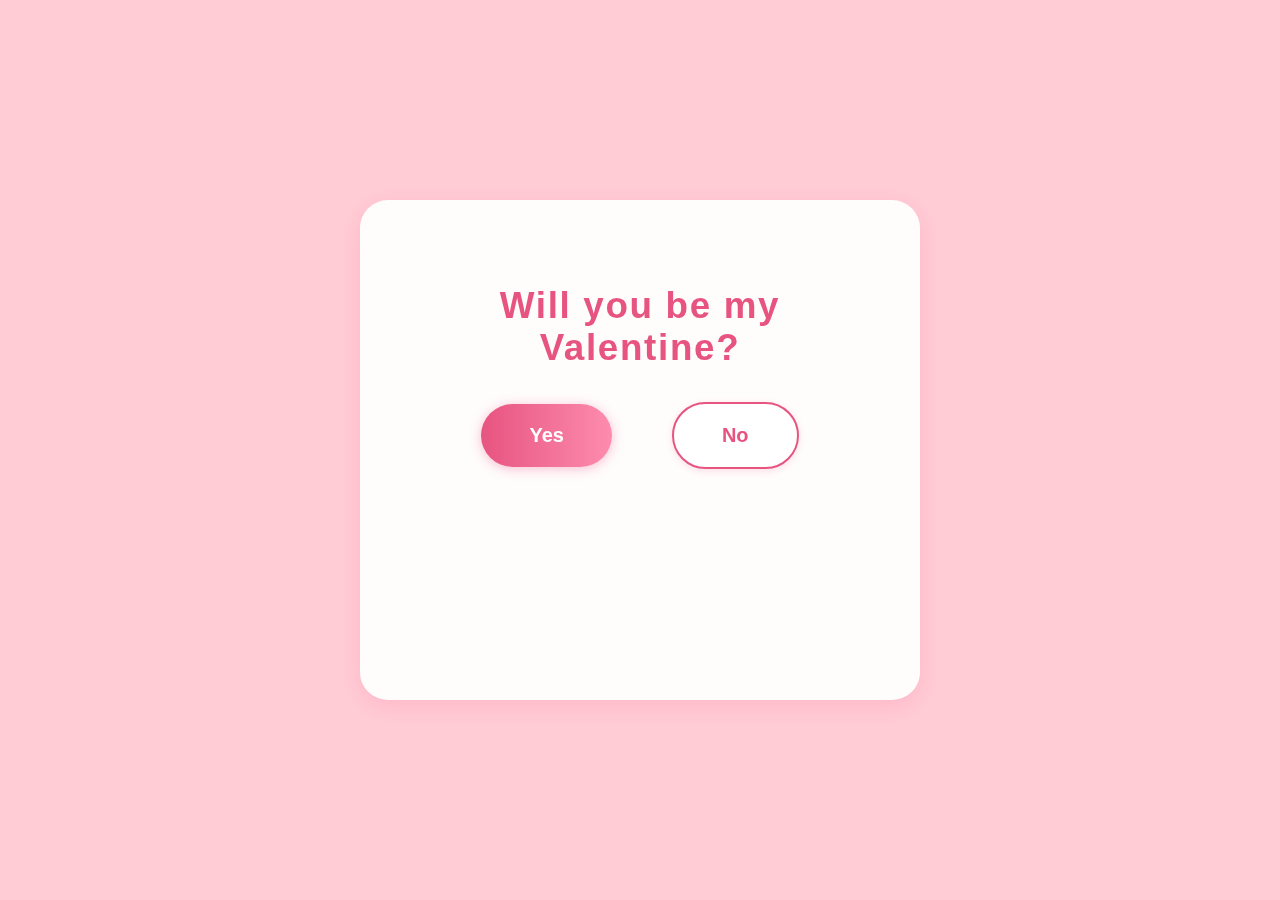
<file: index.html>
<!DOCTYPE html>
<html lang="en">
<head>
    <meta charset="UTF-8">
    <title>Valentine, will you?</title>
    <link rel="stylesheet" href="style.css">
</head>
<body>
    <div class="container">
        <h1>Will you be my Valentine?</h1>
        <div class="buttons">
            <button id="yesBtn" class="yes">Yes</button>
            <button id="noBtn" class="no">No</button>
        </div>
    </div>
    <script>
        // Yes button: Go to I Love You page
        document.getElementById("yesBtn").onclick = function() {
            window.location.href = "iloveyou.html";
        };

        // No button: Bounce away on hover or click
        const noBtn = document.getElementById("noBtn");
        noBtn.addEventListener('mouseover', bounceNo);
        noBtn.addEventListener('click', bounceNo);

        function bounceNo() {
            // Random position within container
            const cont = document.querySelector('.container');
            const contRect = cont.getBoundingClientRect();
            const btnWidth = noBtn.offsetWidth;
            const btnHeight = noBtn.offsetHeight;
            const padding = 20;

            // Ensure the button stays inside the container
            const x = Math.random() * (cont.offsetWidth - btnWidth - padding);
            const y = Math.random() * (cont.offsetHeight - btnHeight - padding);

            noBtn.style.position = 'absolute';
            noBtn.style.left = x + 'px';
            noBtn.style.top = (y + 90) + 'px'; // offset below title
        }
    </script>
</body>
</html>
</file>
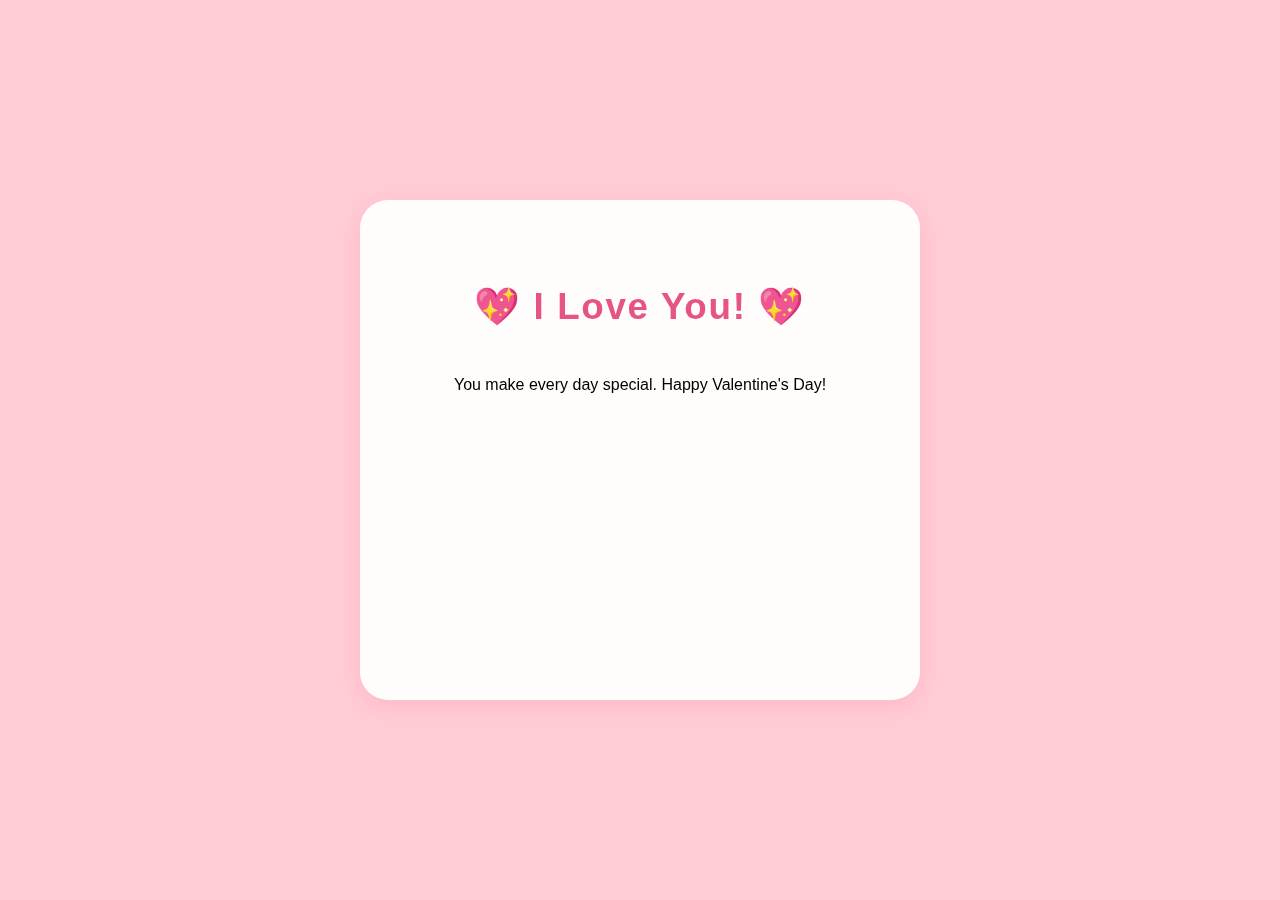
<file: iloveyou.html>
<!DOCTYPE html>
<html lang="en">
<head>
    <meta charset="UTF-8">
    <title>I Love You!</title>
    <link rel="stylesheet" href="style.css">
</head>
<body>
    <div class="container">
        <h1>💖 I Love You! 💖</h1>
        <p>You make every day special. Happy Valentine's Day!</p>
    </div>
</body>
</html>
</file>
<file: style.css>
html, body {
    height: 100%;
    margin: 0;
    padding: 0;
}
body {
    height: 100vh;
    min-height: 100vh;
    margin: 0;
    padding: 0;
    font-family: 'Segoe UI', cursive, Arial, sans-serif;
    background: #ffccd5;
    display: flex;
    align-items: center;
    justify-content: center;
    position: relative;
    overflow-x: hidden;
}

body::before {
    content: "";
    position: fixed;
    width: 100vw;
    height: 100vh;
    top: 0; left: 0;
    pointer-events: none;
    z-index: 0;
    background-image:
        url('data:image/svg+xml;utf8,<svg xmlns="http://www.w3.org/2000/svg" width="36" height="36" fill="none"><text x="0" y="24" font-size="32">💗</text></svg>');
    opacity: 0.16;
    background-repeat: repeat;
    background-size: 42px 42px;
}

.container {
    background: rgba(255,255,255,0.93);
    box-shadow: 0 6px 24px rgba(255, 0, 99, 0.10);
    border-radius: 28px;
    padding: 60px 40px 70px 40px;
    max-width: 480px;
    width: 100%;
    text-align: center;
    min-height: 370px;
    margin: 0 auto;
    display: flex;
    flex-direction: column;
    align-items: center;
    z-index: 1;
    position: relative;
}

h1 {
    color: #e75480;
    margin-bottom: 2rem;
    font-weight: bold;
    font-size: 2.3rem;
    letter-spacing: 0.045em;
}

.buttons {
    display: flex;
    gap: 40px;
    justify-content: center;
    align-items: center;
    width: 100%;
    position: relative;
    min-height: 70px;
}

button {
    padding: 1em 2.4em;
    font-size: 1.25rem;
    border: none;
    border-radius: 40px;
    cursor: pointer;
    transition: all 0.16s cubic-bezier(.42,.32,.66,1.57);
    font-family: inherit;
    margin: 0 10px;
    position: relative;
    z-index: 2;
}

.yes {
    background: linear-gradient(90deg, #e75480 0%, #fd8cae 100%);
    color: white;
    font-weight: bold;
    box-shadow: 0 2px 12px 0px #e754805b;
}
.yes:hover {
    background: linear-gradient(90deg, #fd8cae 0%, #e75480 100%);
    color: #fff5fa;
    transform: scale(1.07);
}
.no {
    background: #fff;
    color: #e75480;
    border: 2px solid #e75480;
    box-shadow: 0 2px 7px 0px #e754802d;
    font-weight: bold;
}
.no:hover, .no:active {
    background: #ffe6ee;
    border-color: #d2416d;
}

@media (max-width: 600px) {
    .container {
        padding: 30px 8px 43px 8px;
        font-size: 1.07rem;
        min-height: 225px;
        max-width: 99vw;
    }
    h1 { font-size: 1.15rem; }
    button { font-size: 1rem; padding: 0.5em 1.1em; }
    .buttons { gap: 14px; }
}
</file>
